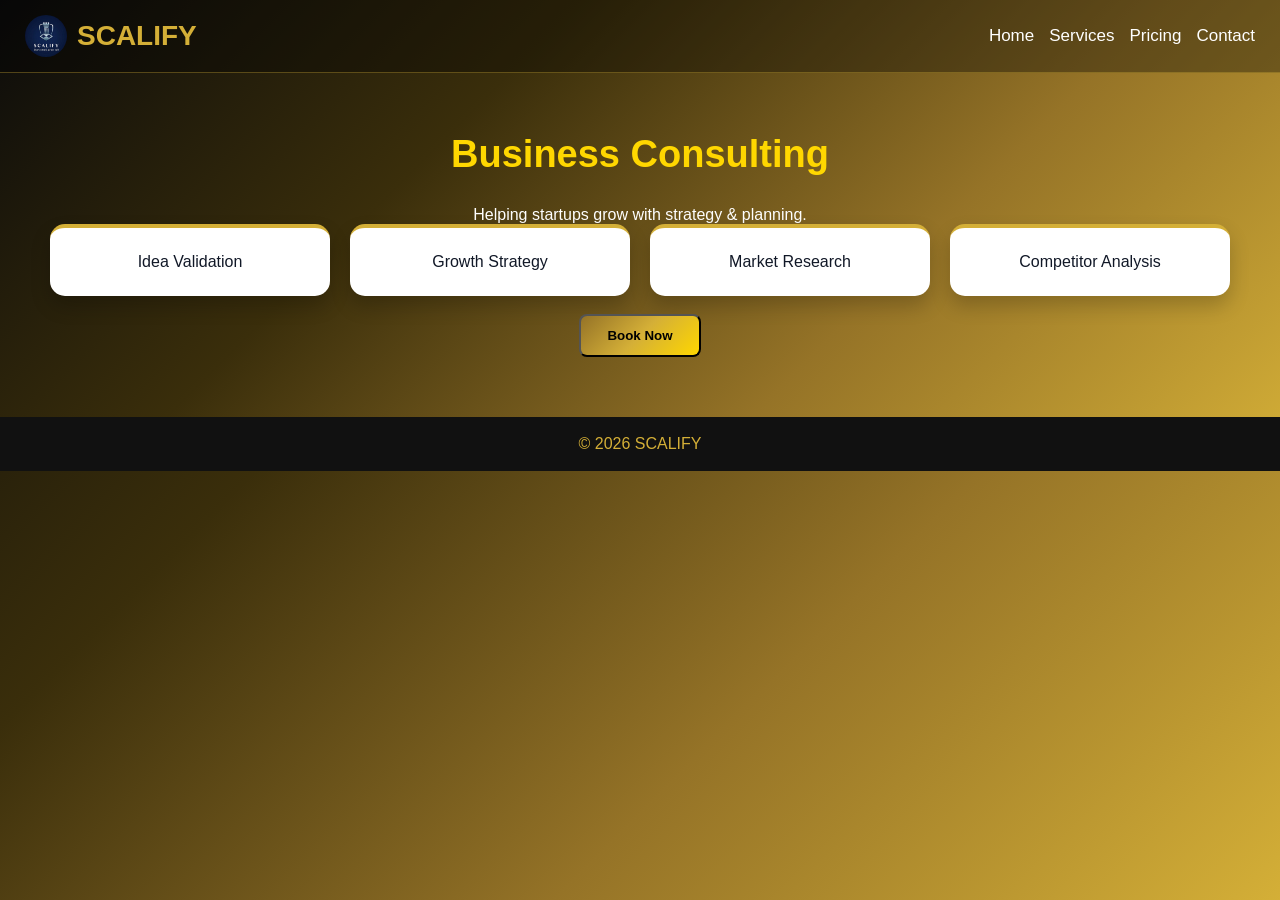
<file: business-consulting.html>
<!DOCTYPE html>
<html lang="en">
<head>
<meta charset="UTF-8">
<meta name="viewport" content="width=device-width, initial-scale=1.0">
<title>Business Consulting</title>
<link rel="stylesheet" href="project.css">
</head>

<body>

<header>
<div class="logo-box">
            <img src="logo.png" alt="Logo">
            <span>SCALIFY</span>
        </div>

<nav>
<a href="index.html">Home</a>
<a href="services.html">Services</a>
<a href="pricing.html">Pricing</a>
<a href="contact.html">Contact</a>
</nav>
</header>

<div class="section">
<h1>Business Consulting</h1>
<p>Helping startups grow with strategy & planning.</p>

<div class="cards">

<div class="card">Idea Validation</div>
<div class="card">Growth Strategy</div>
<div class="card">Market Research</div>
<div class="card">Competitor Analysis</div>

</div>

<br>

<a href="contact.html">
<button class="btn">Book Now</button>
</a>

</div>

<footer>
© 2026 SCALIFY
</footer>

</body>
</html>
</file>
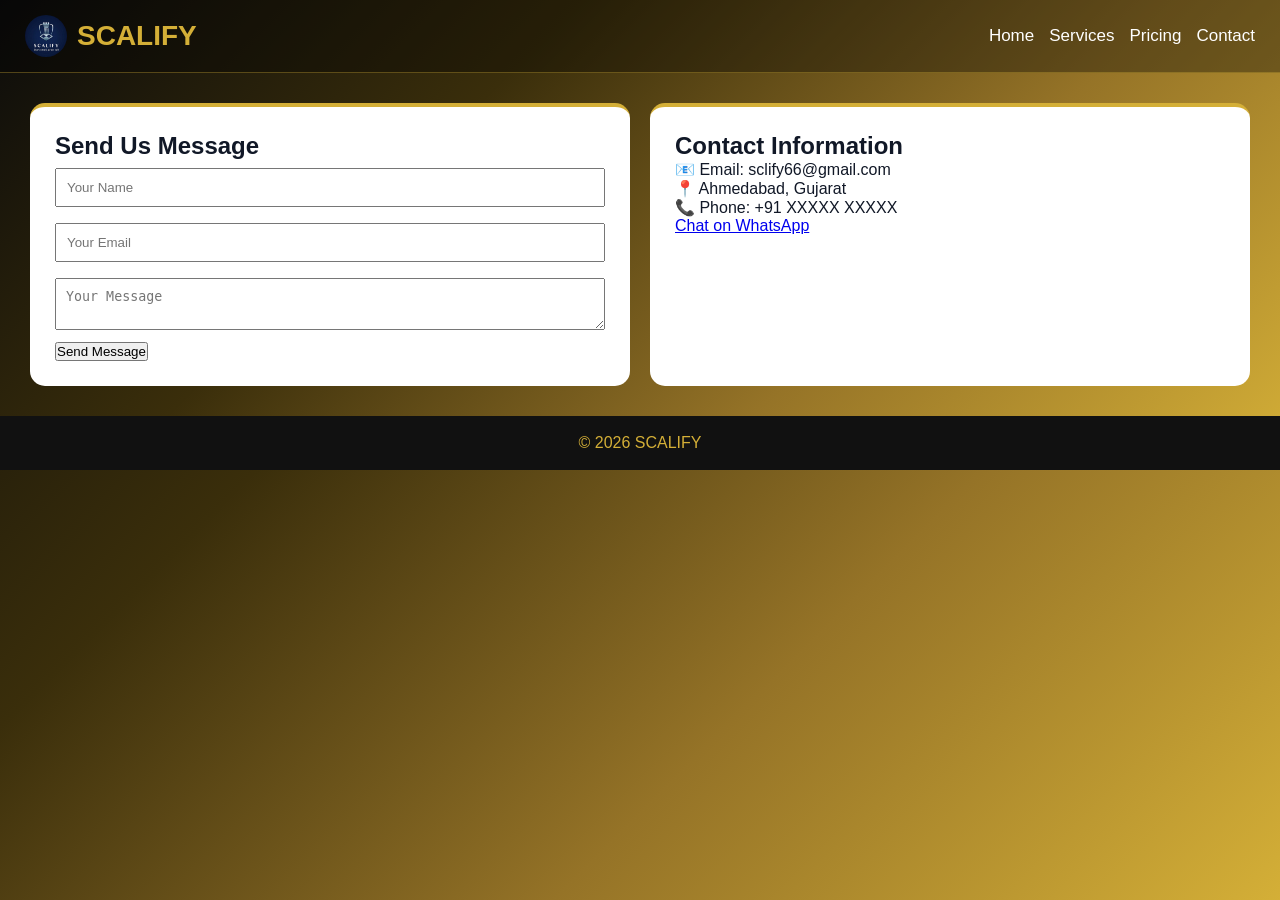
<file: contact.html>
<!DOCTYPE html>
<html lang="en">
<head>
<meta charset="UTF-8">
<meta name="viewport" content="width=device-width, initial-scale=1.0">
<title>Contact Us - SCALIFY</title>
<link rel="stylesheet" href="project.css">
</head>

<body>

    <header>


        <div class="logo-box">
            <img src="logo.png" alt="Logo">
            <span>SCALIFY</span>
        </div>

        <nav>
            <a href="index.html">Home</a>
            <a href="services.html">Services</a>
            <a href="pricing.html">Pricing</a>
            <a href="contact.html">Contact</a>
        </nav>

    </header>


<div class="contact-container">

<div class="contact-box">
<h2>Send Us Message</h2>

<form action="https://formspree.io/f/mlgaweek" method="POST">

<input type="text" name="name" placeholder="Your Name" required>

<input type="email" name="email" placeholder="Your Email" required>

<textarea name="message" placeholder="Your Message" required></textarea>

<button type="submit">Send Message</button>

</form>
</div>

<div class="contact-box info">
<h2>Contact Information</h2>

<p>📧 Email: sclify66@gmail.com</p>
<p>📍 Ahmedabad, Gujarat</p>
<p>📞 Phone: +91 XXXXX XXXXX</p>

<a class="whatsapp" href="https://wa.me/91YOURNUMBER">Chat on WhatsApp</a>

</div>

</div>

<footer>© 2026 SCALIFY</footer>

</body>
</html>
</file>
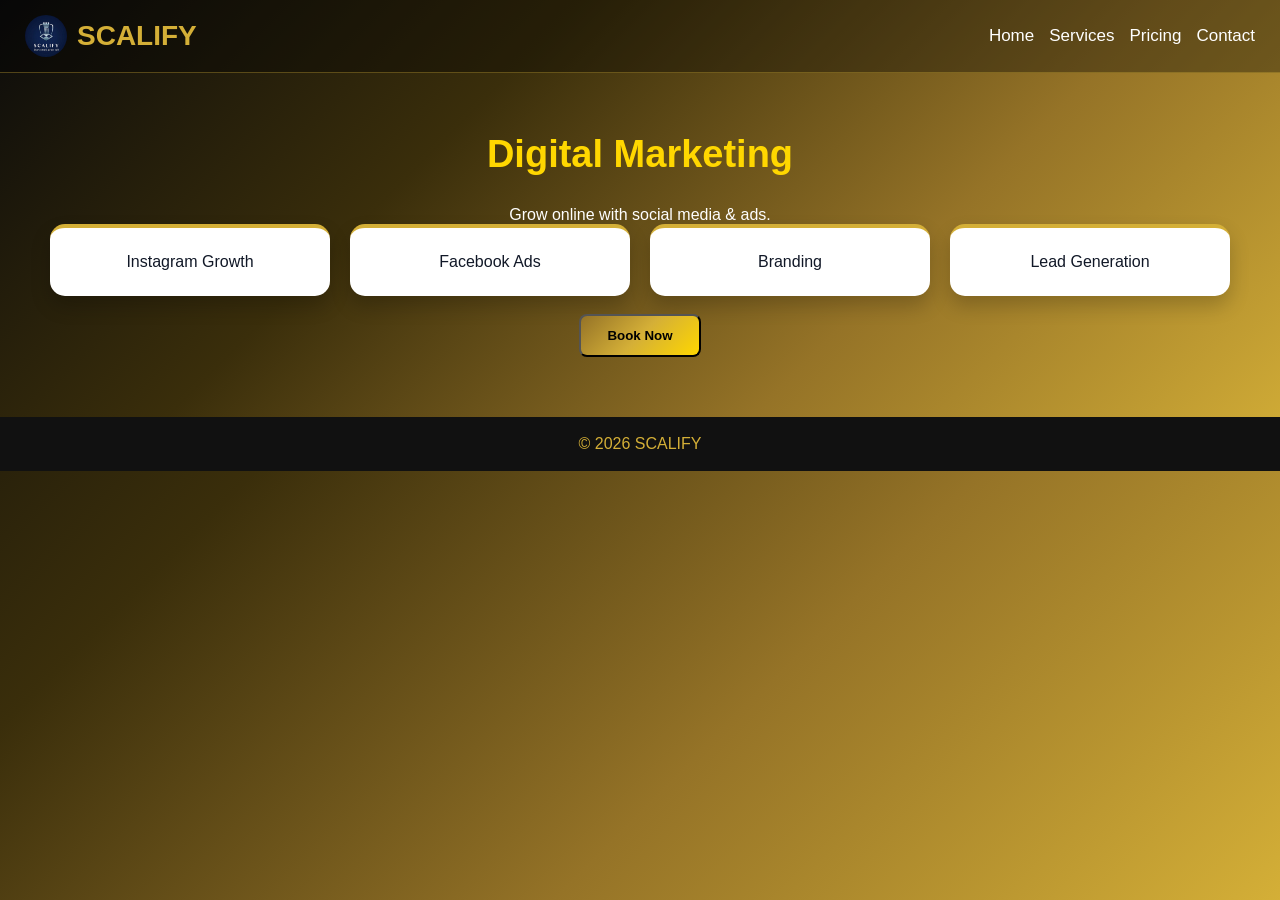
<file: digital-marketing.html>
<!DOCTYPE html>
<html lang="en">
<head>
<meta charset="UTF-8">
<meta name="viewport" content="width=device-width, initial-scale=1.0">
<title>Business Consulting</title>
<link rel="stylesheet" href="project.css">
</head>

<body>

<header>
<div class="logo-box">
            <img src="logo.png" alt="Logo">
            <span>SCALIFY</span>
        </div>

<nav>
<a href="index.html">Home</a>
<a href="services.html">Services</a>
<a href="pricing.html">Pricing</a>
<a href="contact.html">Contact</a>
</nav>
</header>

<div class="section">
<h1>Digital Marketing</h1>
<p>Grow online with social media & ads.</p>

<div class="cards">

<div class="card">Instagram Growth</div>
<div class="card">Facebook Ads</div>
<div class="card">Branding</div>
<div class="card">Lead Generation</div>

</div>

<br>

<a href="contact.html">
<button class="btn">Book Now</button>
</a>

</div>

<footer>
© 2026 SCALIFY
</footer>

</body>
</html>
</file>
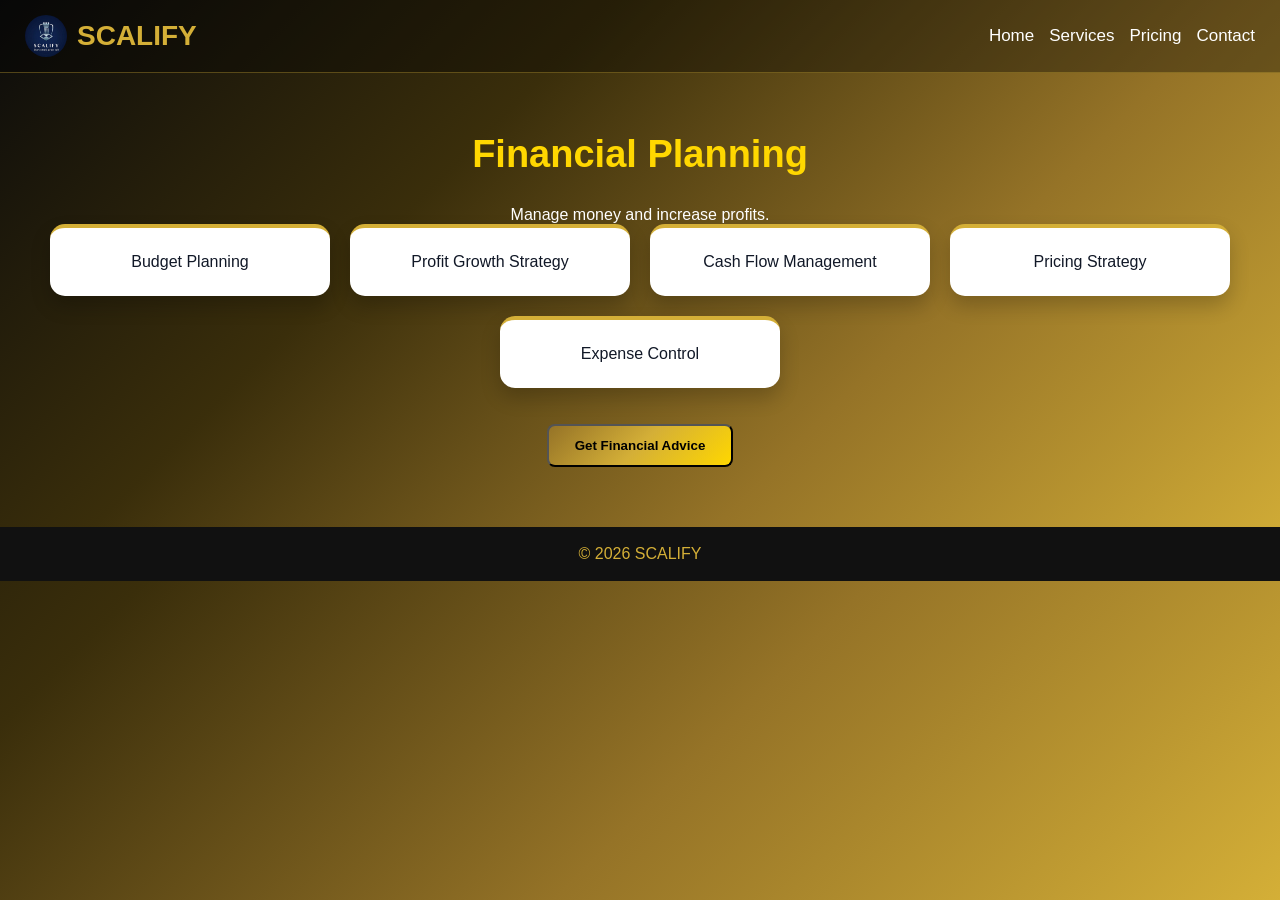
<file: financial-planning.html>
<!DOCTYPE html>
<html lang="en">
<head>
<meta charset="UTF-8">
<meta name="viewport" content="width=device-width, initial-scale=1.0">
<title>Financial Planning - SCALIFY</title>
<link rel="stylesheet" href="project.css">
</head>

<body>

<header>
<div class="logo-box">
            <img src="logo.png" alt="Logo">
            <span>SCALIFY</span>
        </div>

<nav>
<a href="index.html">Home</a>
<a href="services.html">Services</a>
<a href="pricing.html">Pricing</a>
<a href="contact.html">Contact</a>
</nav>
</header>

<div class="section">
<h1>Financial Planning</h1>
<p>Manage money and increase profits.</p>
  
<div class="cards">

<div class="card">Budget Planning</div>

<div class="card">Profit Growth Strategy</div>

<div class="card">Cash Flow Management</div>

<div class="card">Pricing Strategy</div>

<div class="card">Expense Control</div>

</div>

<br><br>

<a href="contact.html">
<button class="btn">Get Financial Advice</button>
</a>

</div>

<footer>
© 2026 SCALIFY
</footer>

</body>
</html>
</file>
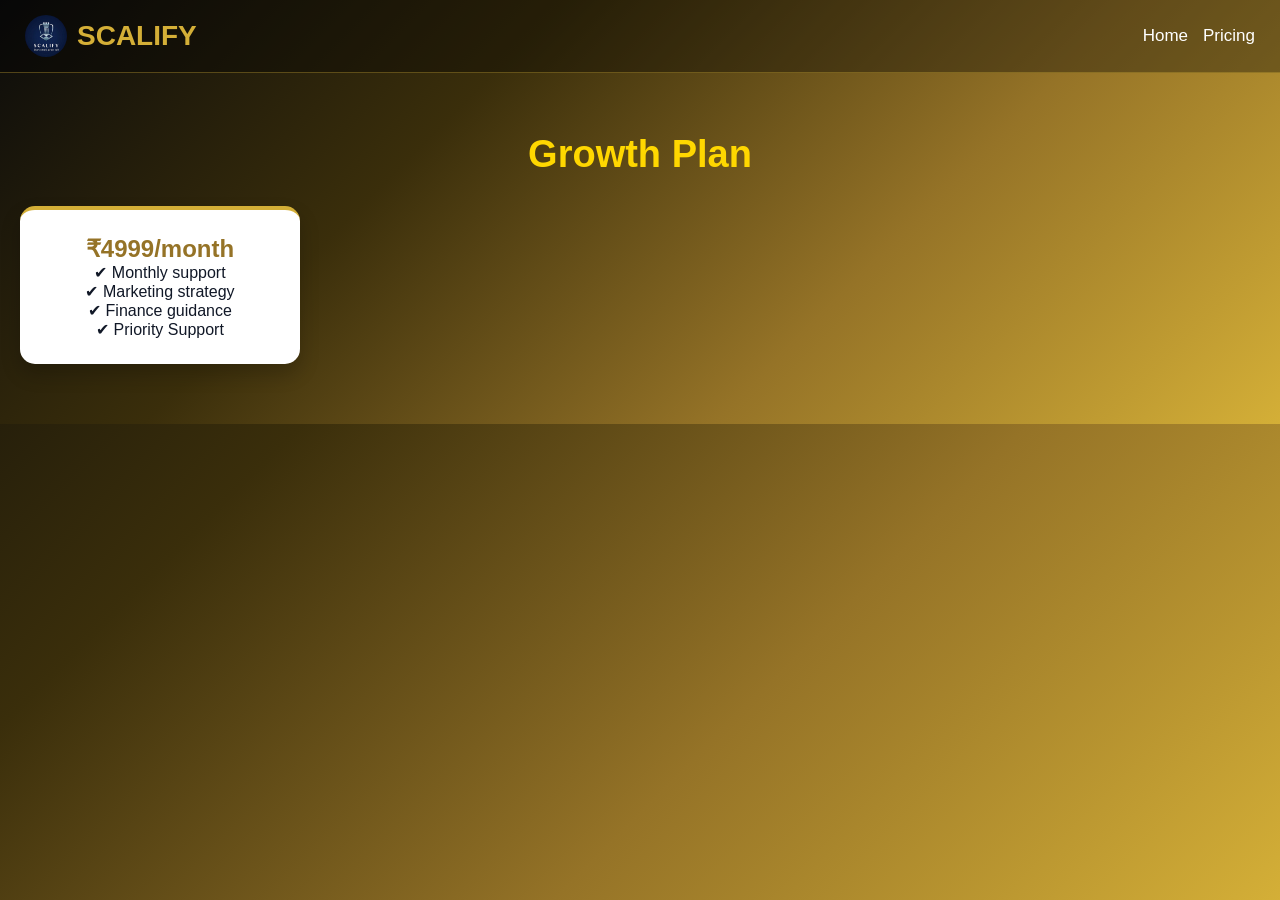
<file: growth.html>
<!DOCTYPE html>
<html>
<head>
<title>Growth Plan</title>
<link rel="stylesheet" href="project.css">
</head>
<body>

<header>
<div class="logo-box">
<img src="logo.png">
<span>SCALIFY</span>
</div>

<nav>
<a href="index.html">Home</a>
<a href="pricing.html">Pricing</a>
</nav>
</header>

<div class="section">
<h1>Growth Plan</h1>

<div class="card">
<h2>₹4999/month</h2>
<p>✔ Monthly support</p>
<p>✔ Marketing strategy</p>
<p>✔ Finance guidance</p>
<p>✔ Priority Support</p>
</div>

</div>

</body>
</html>
</file>
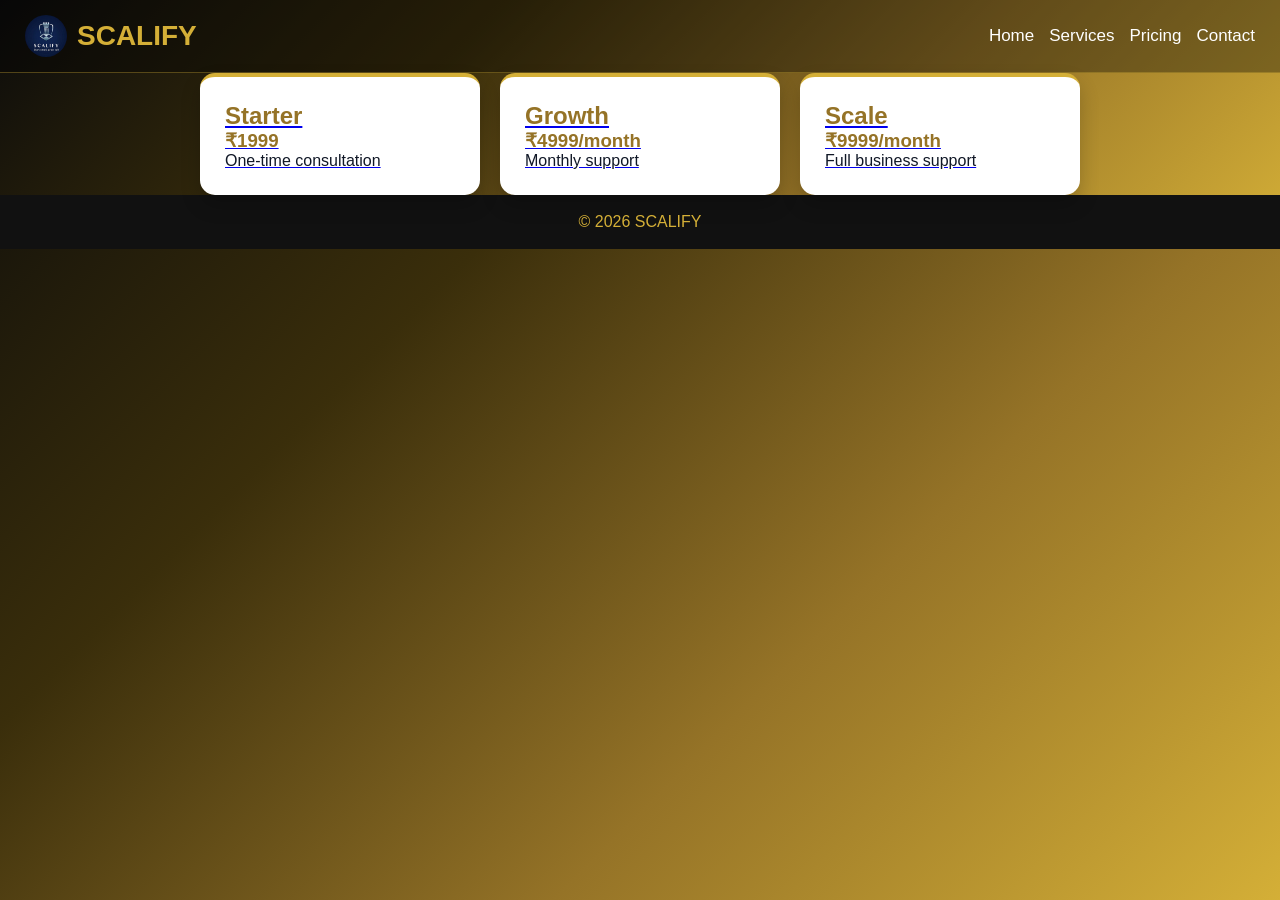
<file: pricing.html>
<!DOCTYPE html>
<html>

<head>
    <title>Pricing</title>
    <link rel="stylesheet" href="project.css">
</head>

<body>

    <header>
        <div class="logo-box">
            <img src="logo.png" alt="Logo">
            <span>SCALIFY</span>
        </div>
        <nav>
            <a href="index.html">Home</a>
            <a href="services.html">Services</a>
            <a href="pricing.html">Pricing</a>
            <a href="contact.html">Contact</a>
        </nav>
    </header>

<!-- pricing.html me card replace karo -->

<div class="cards">

<a href="starter.html" class="card-link">
<div class="card">
<h2>Starter</h2>
<h3>₹1999</h3>
<p>One-time consultation</p>
</div>
</a>

<a href="growth.html" class="card-link">
<div class="card">
<h2>Growth</h2>
<h3>₹4999/month</h3>
<p>Monthly support</p>
</div>
</a>

<a href="scale.html" class="card-link">
<div class="card">
<h2>Scale</h2>
<h3>₹9999/month</h3>
<p>Full business support</p>
</div>
</a>

</div>
    </div>

    <footer>
        <p>© 2026 SCALIFY</p>
    </footer>

</body>

</html>
</file>
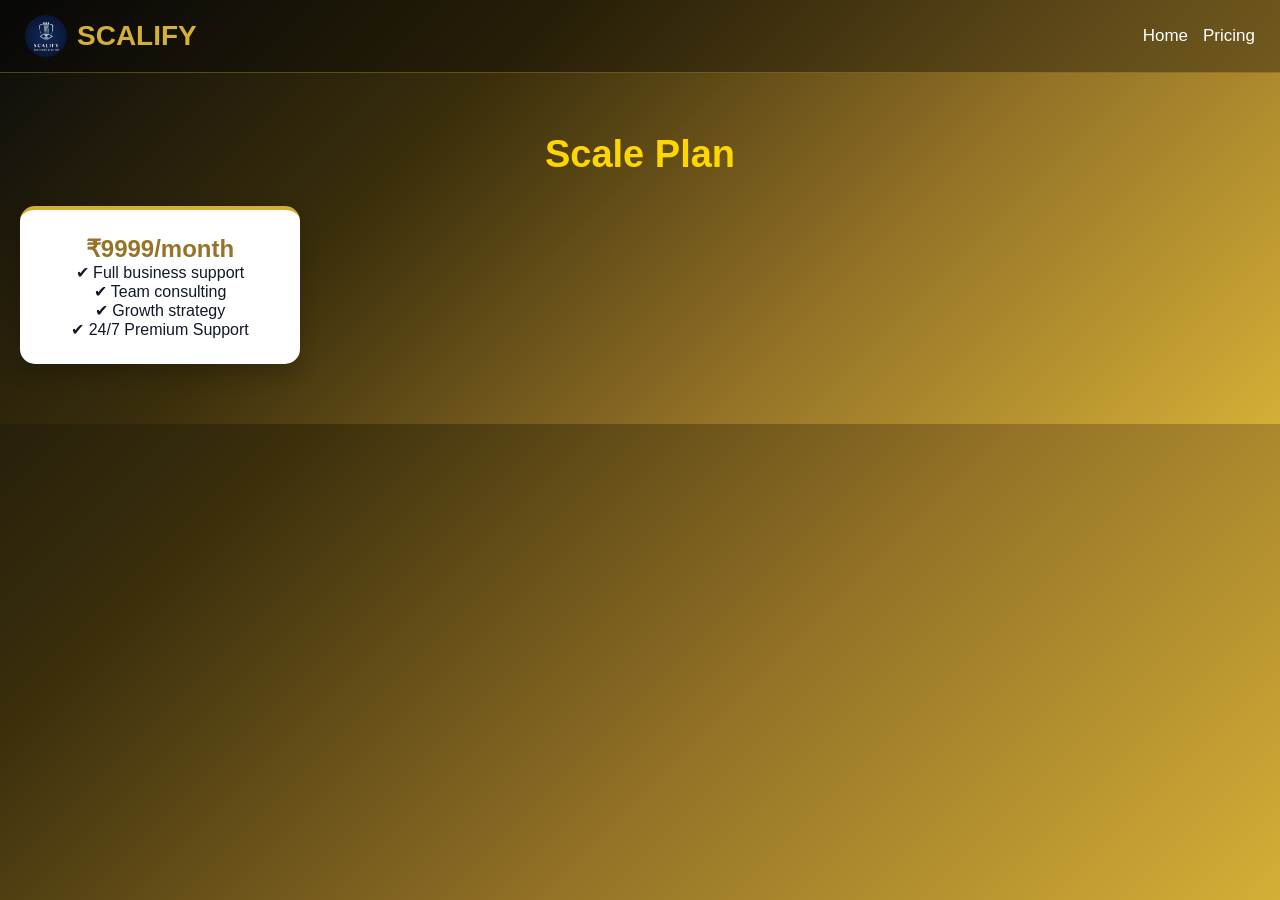
<file: scale.html>
<!DOCTYPE html>
<html>
<head>
<title>Scale Plan</title>
<link rel="stylesheet" href="project.css">
</head>
<body>

<header>
<div class="logo-box">
<img src="logo.png">
<span>SCALIFY</span>
</div>

<nav>
<a href="index.html">Home</a>
<a href="pricing.html">Pricing</a>
</nav>
</header>

<div class="section">
<h1>Scale Plan</h1>

<div class="card">
<h2>₹9999/month</h2>
<p>✔ Full business support</p>
<p>✔ Team consulting</p>
<p>✔ Growth strategy</p>
<p>✔ 24/7 Premium Support</p>
</div>

</div>

</body>
</html>
</file>
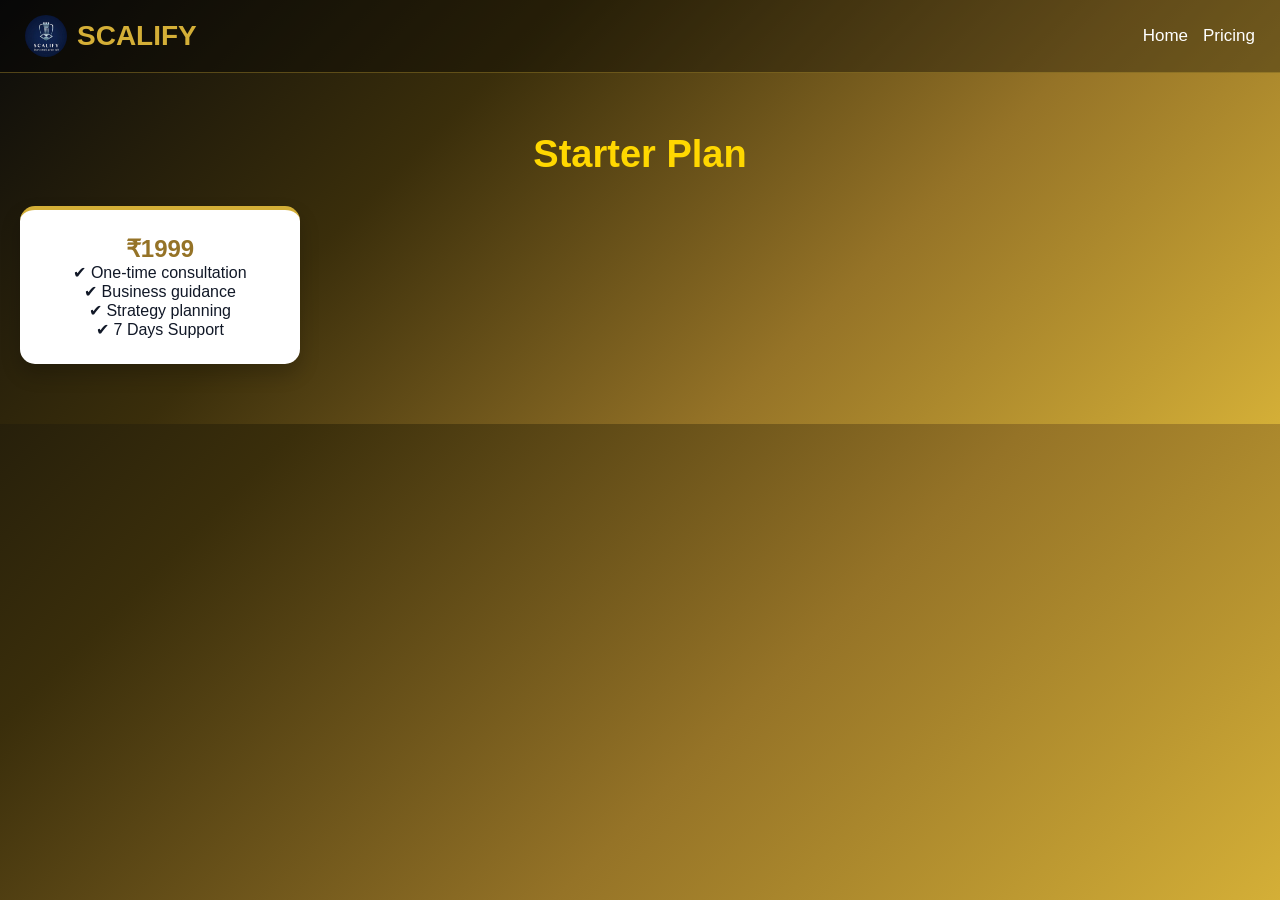
<file: starter.html>
<!DOCTYPE html>
<html>
<head>
<title>Starter Plan</title>
<link rel="stylesheet" href="project.css">
</head>
<body>

<header>
<div class="logo-box">
<img src="logo.png">
<span>SCALIFY</span>
</div>

<nav>
<a href="index.html">Home</a>
<a href="pricing.html">Pricing</a>
</nav>
</header>

<div class="section">
<h1>Starter Plan</h1>

<div class="card">
<h2>₹1999</h2>
<p>✔ One-time consultation</p>
<p>✔ Business guidance</p>
<p>✔ Strategy planning</p>
<p>✔ 7 Days Support</p>
</div>

</div>

</body>
</html>
</file>
<file: project.css>
/* ===== SCALIFY GOLD EDITION ===== */
/* Mobile + Laptop Fit + Rolex Golden Theme */

*{
margin:0;
padding:0;
box-sizing:border-box;
}

html,body{
width:100%;
overflow-x:hidden;
font-family:Arial,sans-serif;
background:linear-gradient(135deg,#0B0B0B,#3A2E0B,#957327,#D4AF37);
color:white;
min-height:100%;
}

/* HEADER */
header{
display:flex;
justify-content:space-between;
align-items:center;
padding:15px 25px;
background:rgba(0,0,0,0.35);
flex-wrap:wrap;
border-bottom:1px solid rgba(212,175,55,0.35);
}

.logo-box{
display:flex;
align-items:center;
gap:10px;
}

.logo-box img{
width:42px;
height:42px;
border-radius:50%;
}

.logo-box span{
font-size:28px;
font-weight:bold;
color:#D4AF37;
}

nav{
display:flex;
flex-wrap:wrap;
gap:15px;
}

nav a{
color:white;
text-decoration:none;
font-size:17px;
transition:0.3s;
}

nav a:hover{
color:#D4AF37;
}

/* HERO */
.hero{
min-height:100vh;
display:flex;
flex-direction:column;
justify-content:center;
align-items:center;
text-align:center;
padding:20px;
background:
linear-gradient(rgba(0,0,0,.70),rgba(149,115,39,.45)),
url('https://images.unsplash.com/photo-1521737604893-d14cc237f11d');
background-size:cover;
background-position:center;
background-repeat:no-repeat;
}

.hero h1{
font-size:52px;
margin-bottom:15px;
color:#FFD700;
}

.hero p{
font-size:22px;
margin-bottom:20px;
color:white;
}

.btn{
background:linear-gradient(135deg,#957327,#D4AF37,#FFD700);
padding:12px 26px;
border-radius:8px;
color:black;
font-weight:bold;
text-decoration:none;
display:inline-block;
}

/* SECTION */
.section{
padding:60px 20px;
text-align:center;
}

.section h1{
font-size:38px;
margin-bottom:30px;
color:#FFD700;
}

/* CARDS */
.cards{
display:flex;
justify-content:center;
gap:20px;
flex-wrap:wrap;
}

.card{
background:white;
color:#111827;
padding:25px;
width:280px;
border-radius:15px;
box-shadow:0 10px 20px rgba(0,0,0,.20);
border-top:4px solid #D4AF37;
}

.card h2,
.card h3{
color:#957327;
}

.card img{
width:100%;
height:180px;
object-fit:cover;
border-radius:10px;
margin-top:10px;
}

/* CONTACT */
.contact-container{
display:grid;
grid-template-columns:1fr 1fr;
gap:20px;
padding:30px;
}

.contact-box{
background:white;
color:#111827;
padding:25px;
border-radius:15px;
border-top:4px solid #D4AF37;
}

.contact-box input,
.contact-box textarea{
width:100%;
padding:10px;
margin:8px 0;
}

/* FOOTER */
footer{
background:#111111;
padding:18px;
text-align:center;
color:#D4AF37;
}

/* ===== TABLET ===== */
@media(max-width:992px){

.hero h1{
font-size:42px;
}

.card{
width:45%;
}

}

/* ===== MOBILE ===== */
@media(max-width:768px){

header{
flex-direction:column;
justify-content:center;
text-align:center;
gap:10px;
padding:12px;
}

.logo-box span{
font-size:22px;
}

nav{
justify-content:center;
gap:10px;
width:100%;
}

nav a{
font-size:15px;
padding:4px;
}

/* HERO */
.hero{
min-height:420px;
padding:60px 15px;
}

.hero h1{
font-size:30px;
line-height:1.3;
}

.hero p{
font-size:16px;
}

.btn{
font-size:14px;
padding:10px 18px;
}

/* SECTION */
.section{
padding:35px 15px;
}

.section h1{
font-size:28px;
}

/* CARDS */
.cards{
flex-direction:column;
align-items:center;
}

.card{
width:95%;
max-width:320px;
}

/* CONTACT */
.contact-container{
grid-template-columns:1fr;
padding:15px;
}

.contact-box{
padding:18px;
}

}

/* SMALL PHONE */
@media(max-width:480px){

.hero h1{
font-size:26px;
}

.hero p{
font-size:15px;
}

nav a{
font-size:14px;
}

.section h1{
font-size:24px;
}

}
</file>
